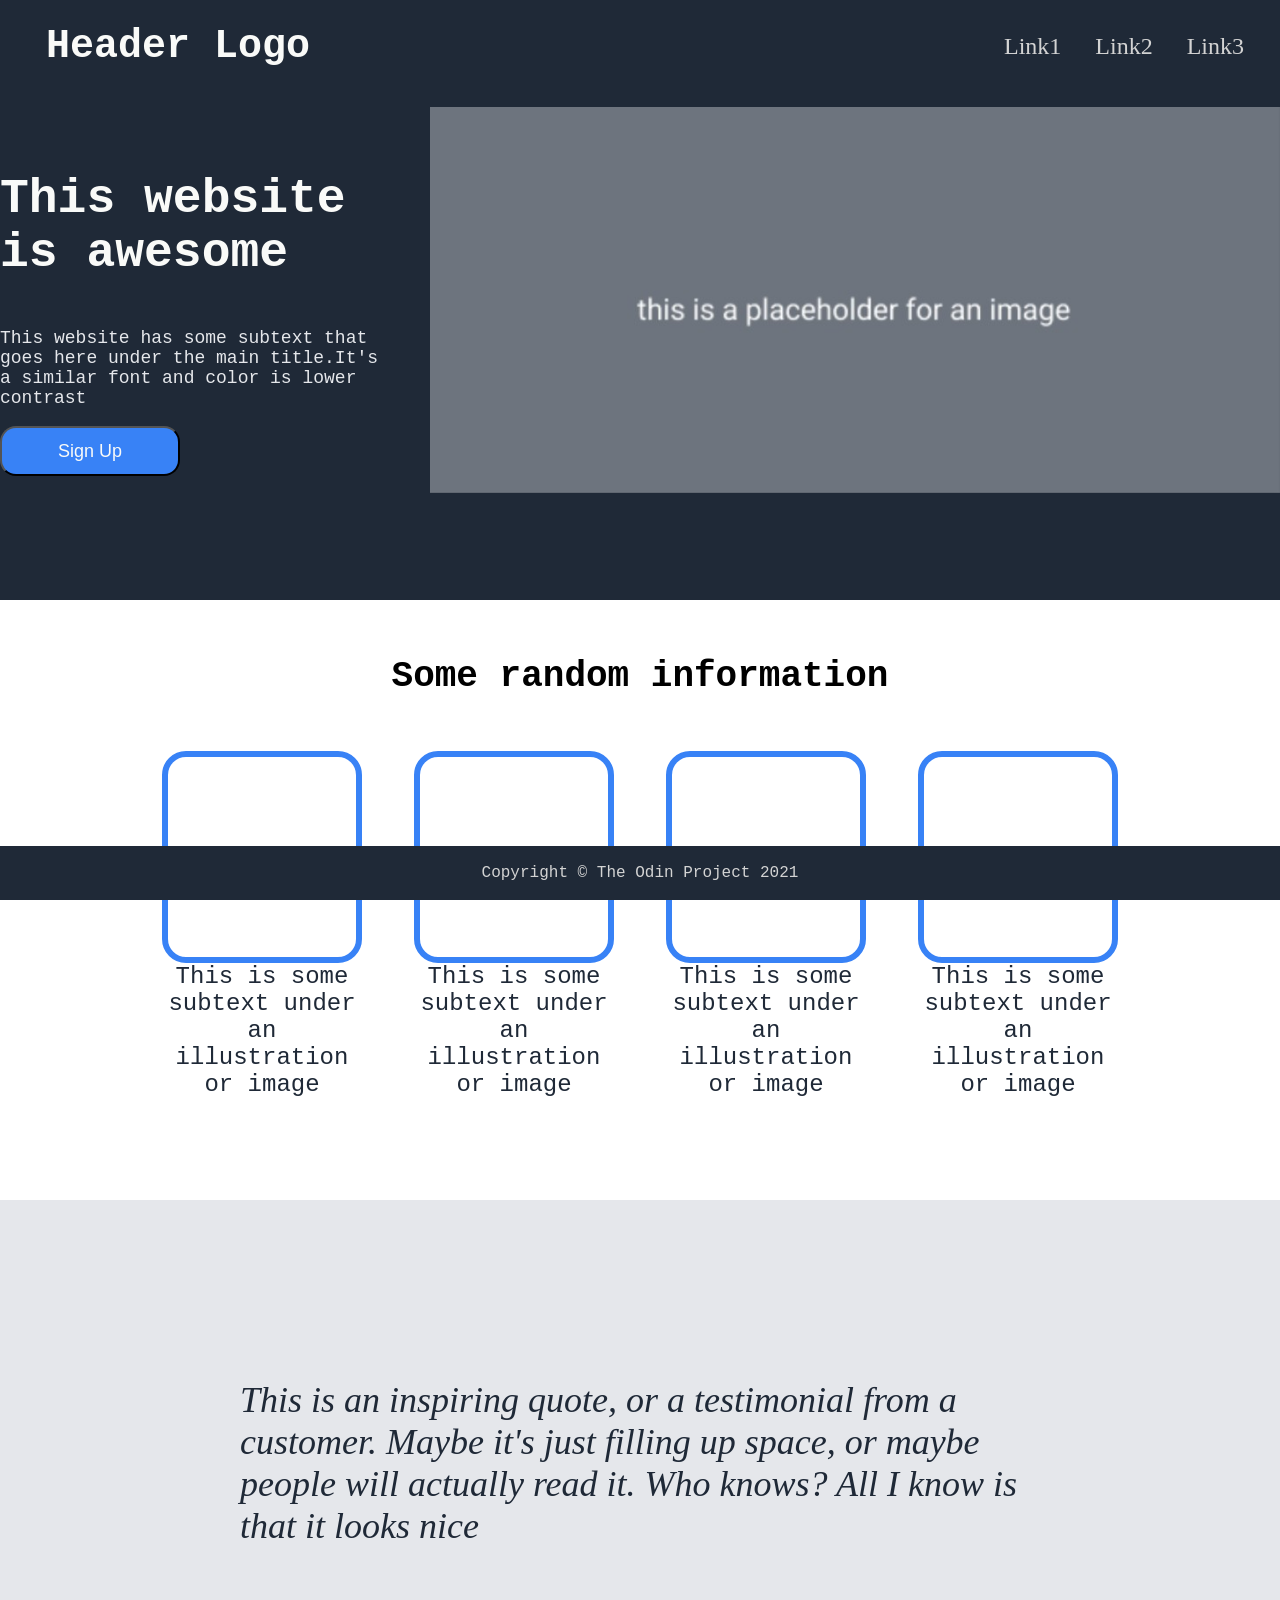
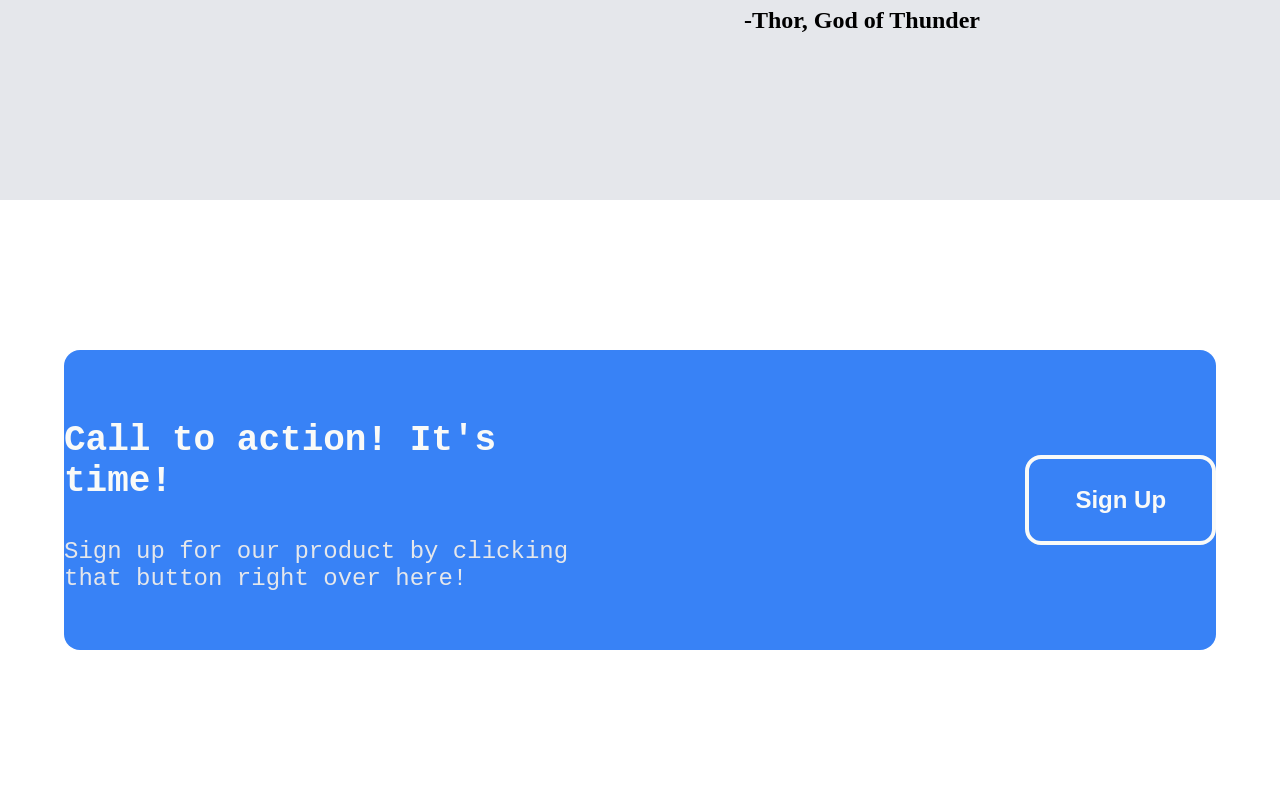
<file: index.html>
<!DOCTYPE html>
<html lang="en">
    <head>
        <link rel="stylesheet" href="./css/index_style.css">
        <meta charset="utf-8">
        <title>Landing Page</title>
    </head>

    <body>
        <!-- header -->
        <div class="header">
            <p class="title">Header Logo</p>

            <div class="links">
                <a href="../pages/link1.html" target="_blank" rel="noopener noreferrer">Link1</a>
                <a href="../pages/link2.html" target="_blank" rel="noopener noreferrer">Link2</a>
                <a href="../pages/link3.html" target="_blank" rel="noopener noreferrer">Link3</a>
            </div>
        </div>
        
        <!--main-->
        <div class="main">
            
            <!--section1-->
            <div class="section1">
                <div class="text">
                    <p class="title">This website is awesome</p>
                    <p class="text1">This website has some subtext that goes here under the main title.It's a similar font and color is lower contrast</p>
                    <button class="button">Sign Up</button>
                </div>

                <img src="./src/images/image1.jpg" alt="placeholder1" >
            </div>
            
            <!--section2-->
            <div class="section2">
                <p class="title">Some random information</p>
                <div class="container">
                    <div class="info">
                        <div class="image_placeholder"></div>
                        <div class="text">This is some subtext under an illustration or image</div>
                    </div>
                    
                    <div class="info">
                        <div class="image_placeholder"></div>
                        <div class="text">This is some subtext under an illustration or image</div>
                    </div>
                    
                    <div class="info">
                        <div class="image_placeholder"></div>
                        <div class="text">This is some subtext under an illustration or image</div>
                    </div>
                    
                    <div class="info">
                        <div class="image_placeholder"></div>
                        <div class="text">This is some subtext under an illustration or image</div>
                    </div>
                </div>
            </div>
            
            <!--section3-->
            <div class="section3">
                <p class="quote">This is an inspiring quote, or a testimonial from a customer. Maybe it's just filling up space, or maybe people will actually read it. Who knows? All I know is that it looks nice</p>
                <p class="quote_name"><strong>-Thor, God of Thunder</strong></p>
            </div>
            
            <!--section4-->
            <div class="section4">
                <div class="content">
                    <div class="text">
                        <p class="title">Call to action! It's time!</p>
                        <p class="text1">Sign up for our product by clicking that button right over here!</p>
                    </div>
    
                    <button class="button">Sign Up</button>
                </div>
            </div>
            
        </div>

        <!--footer-->
        <div class="footer">
            <p class="text">Copyright © The Odin Project 2021</p>
        </div>
    </body>
    

</html>
</file>
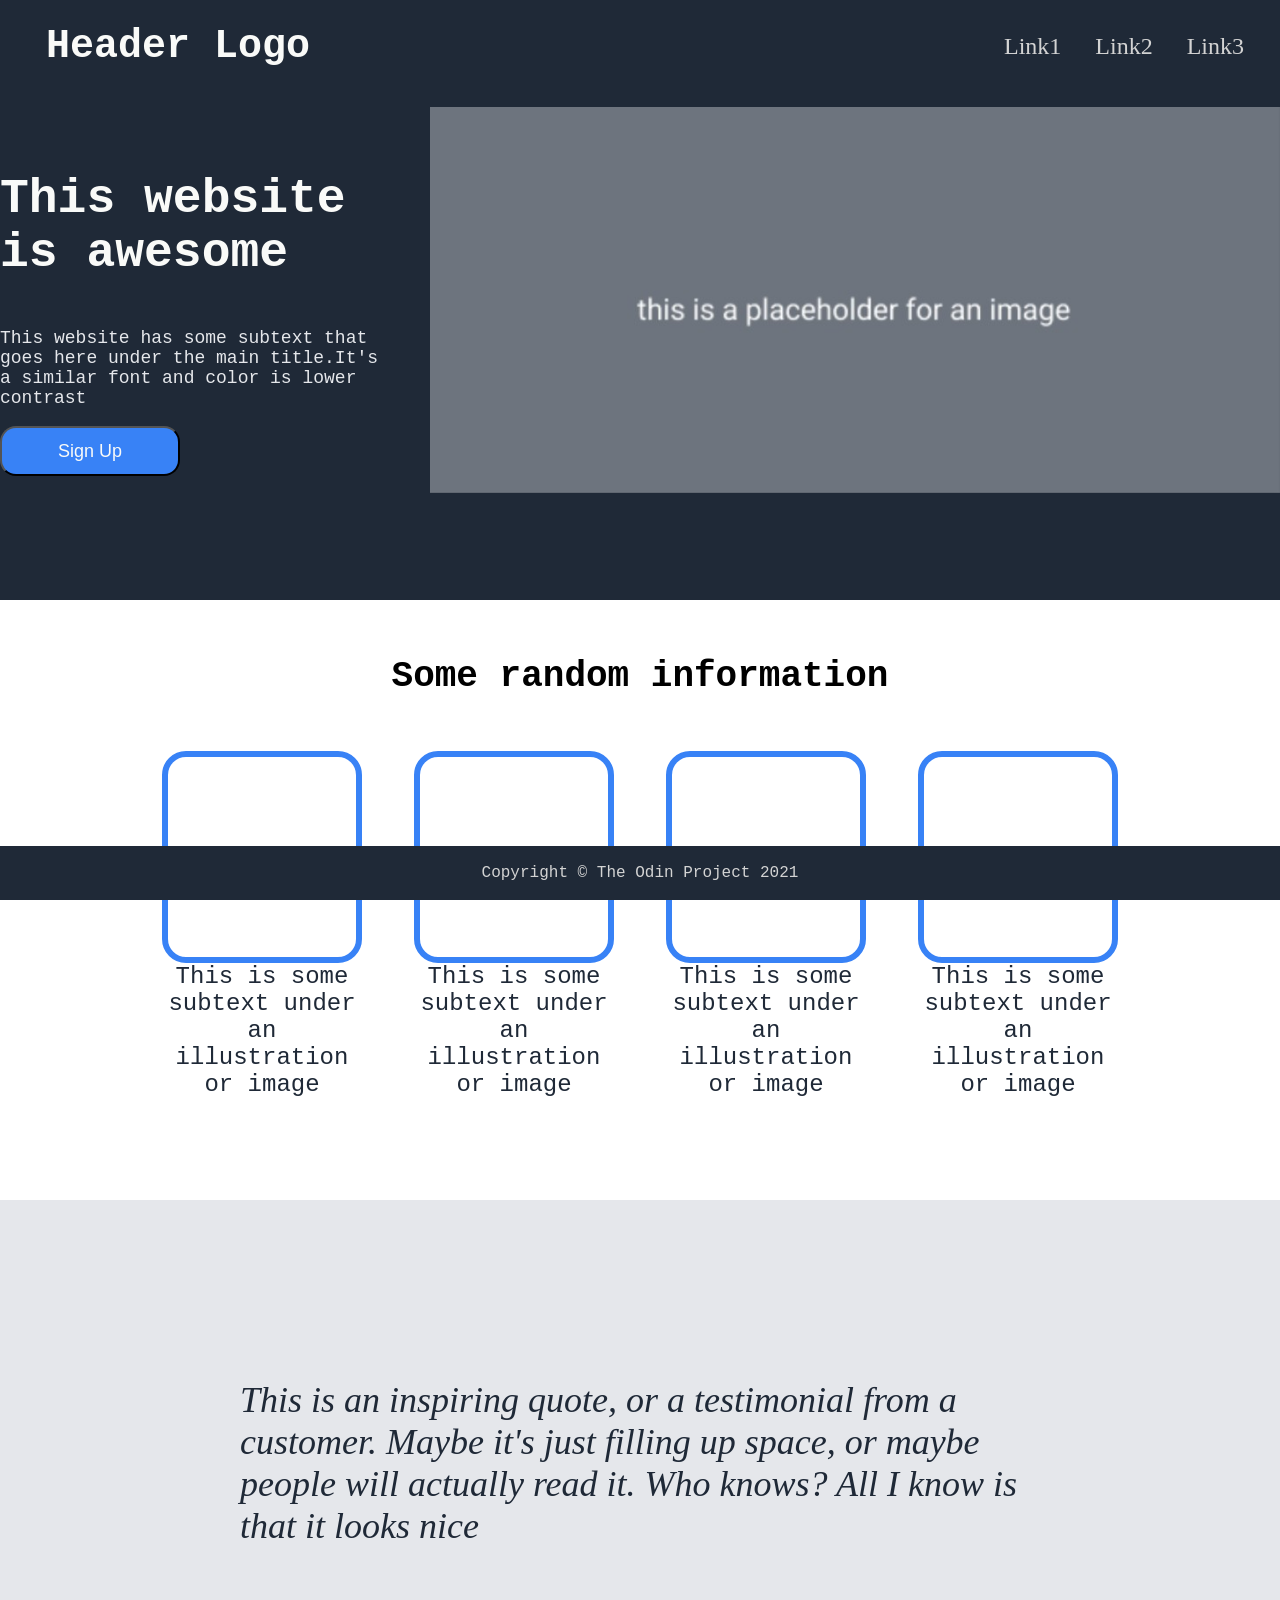
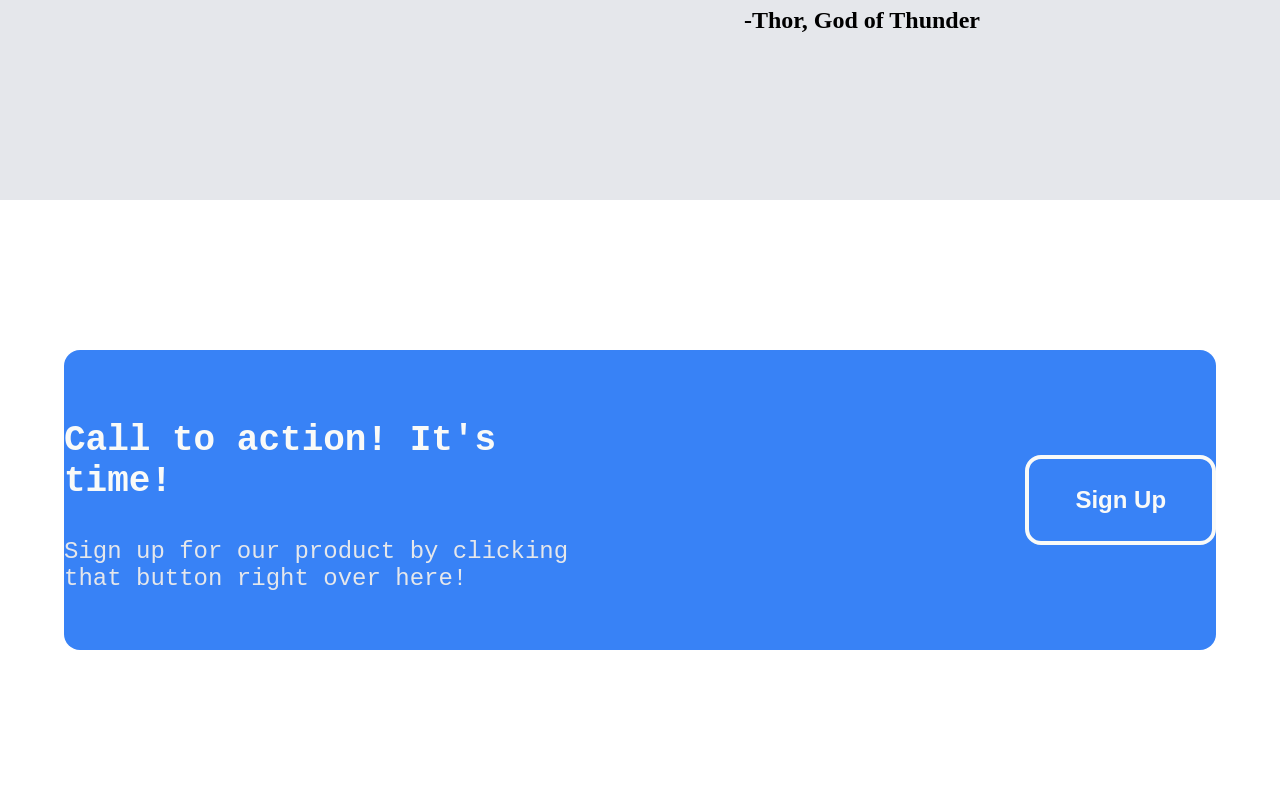
<file: html/index.html>
<!DOCTYPE html>
<html lang="en">
    <head>
        <link rel="stylesheet" href="../css/index_style.css">
        <meta charset="utf-8">
        <title>Landing Page</title>
    </head>

    <body>
        <!-- header -->
        <div class="header">
            <p class="title">Header Logo</p>

            <div class="links">
                <a href="../pages/link1.html" target="_blank" rel="noopener noreferrer">Link1</a>
                <a href="../pages/link2.html" target="_blank" rel="noopener noreferrer">Link2</a>
                <a href="../pages/link3.html" target="_blank" rel="noopener noreferrer">Link3</a>
            </div>
        </div>
        
        <!--main-->
        <div class="main">
            
            <!--section1-->
            <div class="section1">
                <div class="text">
                    <p class="title">This website is awesome</p>
                    <p class="text1">This website has some subtext that goes here under the main title.It's a similar font and color is lower contrast</p>
                    <button class="button">Sign Up</button>
                </div>

                <img src="../src/images/image1.jpg" alt="placeholder1" >
            </div>
            
            <!--section2-->
            <div class="section2">
                <p class="title">Some random information</p>
                <div class="container">
                    <div class="info">
                        <div class="image_placeholder"></div>
                        <div class="text">This is some subtext under an illustration or image</div>
                    </div>
                    
                    <div class="info">
                        <div class="image_placeholder"></div>
                        <div class="text">This is some subtext under an illustration or image</div>
                    </div>
                    
                    <div class="info">
                        <div class="image_placeholder"></div>
                        <div class="text">This is some subtext under an illustration or image</div>
                    </div>
                    
                    <div class="info">
                        <div class="image_placeholder"></div>
                        <div class="text">This is some subtext under an illustration or image</div>
                    </div>
                </div>
            </div>
            
            <!--section3-->
            <div class="section3">
                <p class="quote">This is an inspiring quote, or a testimonial from a customer. Maybe it's just filling up space, or maybe people will actually read it. Who knows? All I know is that it looks nice</p>
                <p class="quote_name"><strong>-Thor, God of Thunder</strong></p>
            </div>
            
            <!--section4-->
            <div class="section4">
                <div class="content">
                    <div class="text">
                        <p class="title">Call to action! It's time!</p>
                        <p class="text1">Sign up for our product by clicking that button right over here!</p>
                    </div>
    
                    <button class="button">Sign Up</button>
                </div>
            </div>
            
        </div>

        <!--footer-->
        <div class="footer">
            <p class="text">Copyright © The Odin Project 2021</p>
        </div>
    </body>
    

</html>
</file>
<file: css/index_style.css>
.text,.title{
    font-family: Roboto, 'Courier New', Courier, monospace;
}

body{
    margin:0;

    display:flex;
    flex-direction: column;
    justify-content: space-between;
}

.header{
    position: fixed;
    top:0;
    left: 0;
    right: 0;
    padding:6px;
    height:80px;
    background-color: #1F2937;
    display:flex;
    justify-content: space-between;
    align-items: center;
}

.header .title{
    color:#F9FAF8;
    font-weight: bold;
    font-size:40px;
    padding-left: 40px;
}

.header .links a{
    font-size: 24px;
    text-decoration: none;
    color:lightgrey;
    padding-right:30px;
}

.footer{
    position: fixed;
    left: 0;
    right: 0;
    height: 42px;
    display: flex;
    align-items: center;
    justify-content: center;
    bottom: 0;
    background-color: #1F2937;
    color: lightgrey;
    padding:6px;
}

.section1{
    height:600px;
    width:100%;
    border:0;
    margin:0;
    background-color: #1F2937;
    display:flex;
    justify-content: center;
    align-items: center;
    gap:50px;
}

.section1 .text{
    width:480px;
}

.section1 .text .title{
    font-size: 48px;
    color:#F9FAF8;
    font-weight: bold;
}

.section1 .text .text1{
    font-size: 18px;
    color:#E5E7EB;
}

.section1 .text .button{
    font-size: 18px;
    color:#F9FAF8;
    background-color: #3882F6;
    width:180px;
    height:50px;
    border-radius:16px;
}

.section1 img{
    width:850px;
    height:auto;
}

.section2{
    height:600px;
    width:100%;
    border:0;
    margin:0;
    background-color: white;
    display:flex;
    flex-direction: column;
    justify-content: flex-start;
    align-items: center;
    gap:10px;
}

.section2 .title{
    padding-top:20px;
    font-size: 36px;
    font-weight: bold;
}

.section2 .container {
    display: flex;
    justify-content: center;
    gap: 52px;
}

.section2 .container .info .image_placeholder{
    border:6px solid #3882F6;
    border-radius: 24px;
    
    max-width:200px;
    height:200px;
}

.section2 .container .info {
    padding-top:8px;
    max-width: 200px;
    text-align: center;

    font-size: 24px;
    color:#1F2937;
}

.section3{
    height:600px;
    width:100%;
    border:0;
    margin:0;
    background-color: #E5E7EB ;
    display:flex;
    flex-direction: column;
    justify-content: center;
    align-items: center;
}

.section3 .quote{
    width:800px;
    font-size: 36px;
    font-weight: 300;
    font-style: italic;
    color:#1F2937;
}

.section3 .quote_name{
    font-size: 24px;
    font-weight: bolder;

    align-self: flex-end;
    padding-right: 300px;
}

.section4{
    height:600px;
    width:100%;
    border:0;
    margin:0;
    background-color: white ;
    display:flex;
    justify-content: center;
    align-items: center;
}

.section4 .content{
    background-color: #3882F6;
    width:90%;
    height:300px;
    border-radius: 16px;

    display:flex;
    justify-content: center;
    align-items: center;

    gap:400px;
}

.section4 .content .text .title{
    font-size: 36px;
    font-weight: bold;
    color:#F9FAF8;
}

.section4 .content .text .text1{
    font-size: 24px;
    color:#E5E7EB;
}

.section4 .content .button{
    width:300px;
    height: 90px;
    border-radius:16px;
    border:4px solid #F9FAF8;
    background-color: #3882F6;
    font-size: 24px;
    font-weight: bold;
    color:#F9FAF8;
}
</file>
